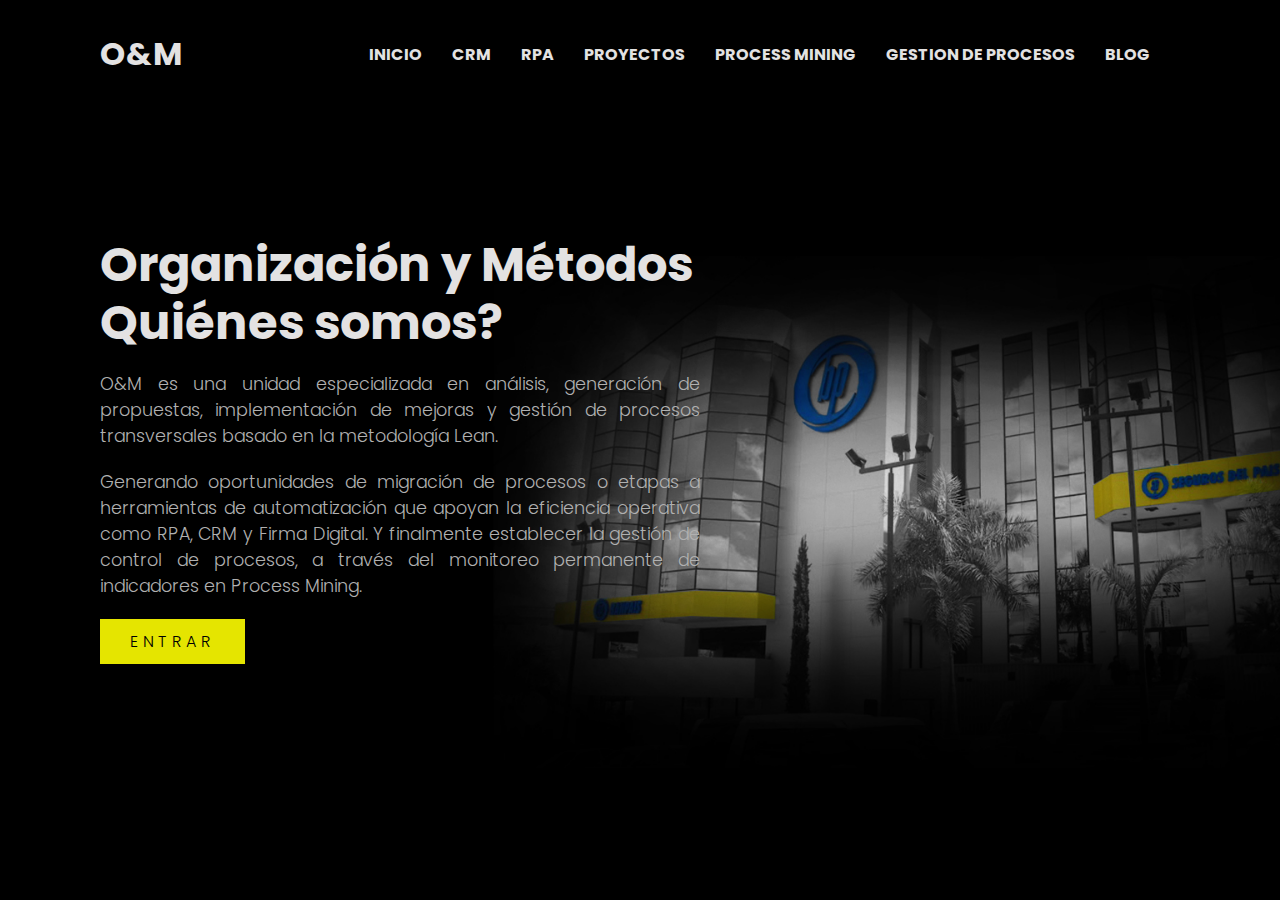
<file: index.html>
<!DOCTYPE html>
<html>
<head>
	<meta charset="utf-8">
	<meta name="viewport" content="width=device-width, initial-scale=1.0">
	<title>O&M</title>
	<link rel="stylesheet" href="styleOyM.css">

</head>
<body>
<section>
	<header>

		<a href="#" class="logo">O&M</a>
		<div class="toggleMenu" onclick="toggleMenu();"></div>
<ul class="navigation">
	<li><a href="">INICIO</a></li>
	<li><a href="crm.html">CRM</a></li>
	<li><a href="rpa.html">RPA</a></li>
	<li><a href="Process.html">PROYECTOS</a></li>
	<li><a href="mining.html">PROCESS MINING</a></li>
	<li><a href="gp.html">GESTION DE PROCESOS</a></li>
	<li><a href="blog.html">BLOG</a></li>

</ul>
	</header>


	<div class="content">
	<div class="contentBx">
		<h2>Organización y Métodos<br>
		Quiénes somos?</h2>
		<p style="text-align: justify;">O&M es una unidad especializada en análisis, generación de propuestas, implementación de mejoras y gestión de procesos transversales basado en la metodología Lean. </p>

		<p style="text-align: justify;">Generando oportunidades de migración de procesos o etapas a herramientas de automatización que apoyan la eficiencia operativa como RPA, CRM y Firma Digital. Y finalmente establecer la gestión de control de procesos, a través del monitoreo permanente de indicadores en Process Mining.</p>
		<a href="oym1.html">ENTRAR</a>
	</div>
	</div>

	
</section>
<script type="text/javascript">
	function toggleMenu(){
		const toggleMenu = document.querySelector('.toggleMenu');
		const navigation = document.querySelector('.navigation');
		toggleMenu.classList.toggle('active');
		navigation.classList.toggle('active');
	}
</script>
</body>
</html>
</file>
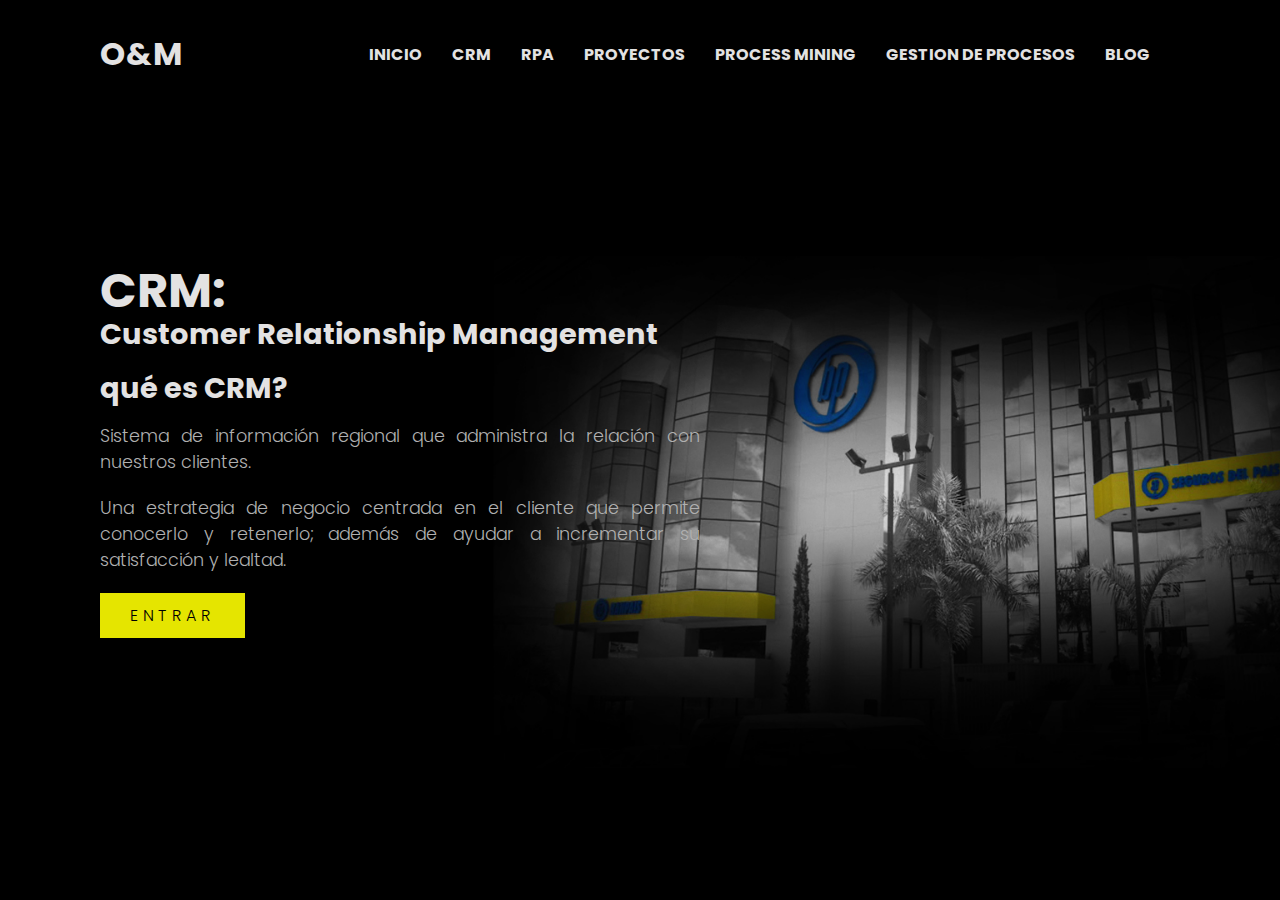
<file: crm.html>
<!DOCTYPE html>
<html>
<head>
	<meta charset="utf-8">
	<meta name="viewport" content="width=device-width, initial-scale=1.0">
	<title>O&M</title>
	<link rel="stylesheet" href="styleOyM.css">

</head>
<body>
<section>
	<header>

		<a href="#" class="logo">O&M</a>
		<div class="toggleMenu" onclick="toggleMenu();"></div>
<ul class="navigation">
	<li><a href="index.html">INICIO</a></li>
	<li><a href="crm.html">CRM</a></li>
	<li><a href="rpa.html">RPA</a></li>
	<li><a href="Process.html">PROYECTOS</a></li>
	<li><a href="mining.html">PROCESS MINING</a></li>
	<li><a href="gp.html">GESTION DE PROCESOS</a></li>
	<li><a href="blog.html">BLOG</a></li>
</ul>
	</header>


	<div class="content">
	<div class="contentBx">
		<h2 >CRM:</h2>
		<h3 >Customer Relationship Management</h3><br>
		<h3 >qué es CRM?</h3>
		<p style="text-align: justify;">Sistema de información regional que administra la relación con nuestros clientes.</p>
		<p style="text-align: justify;">Una estrategia de negocio centrada en el cliente que permite conocerlo y retenerlo; además de ayudar a incrementar su satisfacción y lealtad.</p>
		<a href="crm1.html">ENTRAR</a>
	</div>
	</div>

	
</section>
<script type="text/javascript">
	function toggleMenu(){
		const toggleMenu = document.querySelector('.toggleMenu');
		const navigation = document.querySelector('.navigation');
		toggleMenu.classList.toggle('active');
		navigation.classList.toggle('active');
	}
</script>
</body>
</html>
</file>
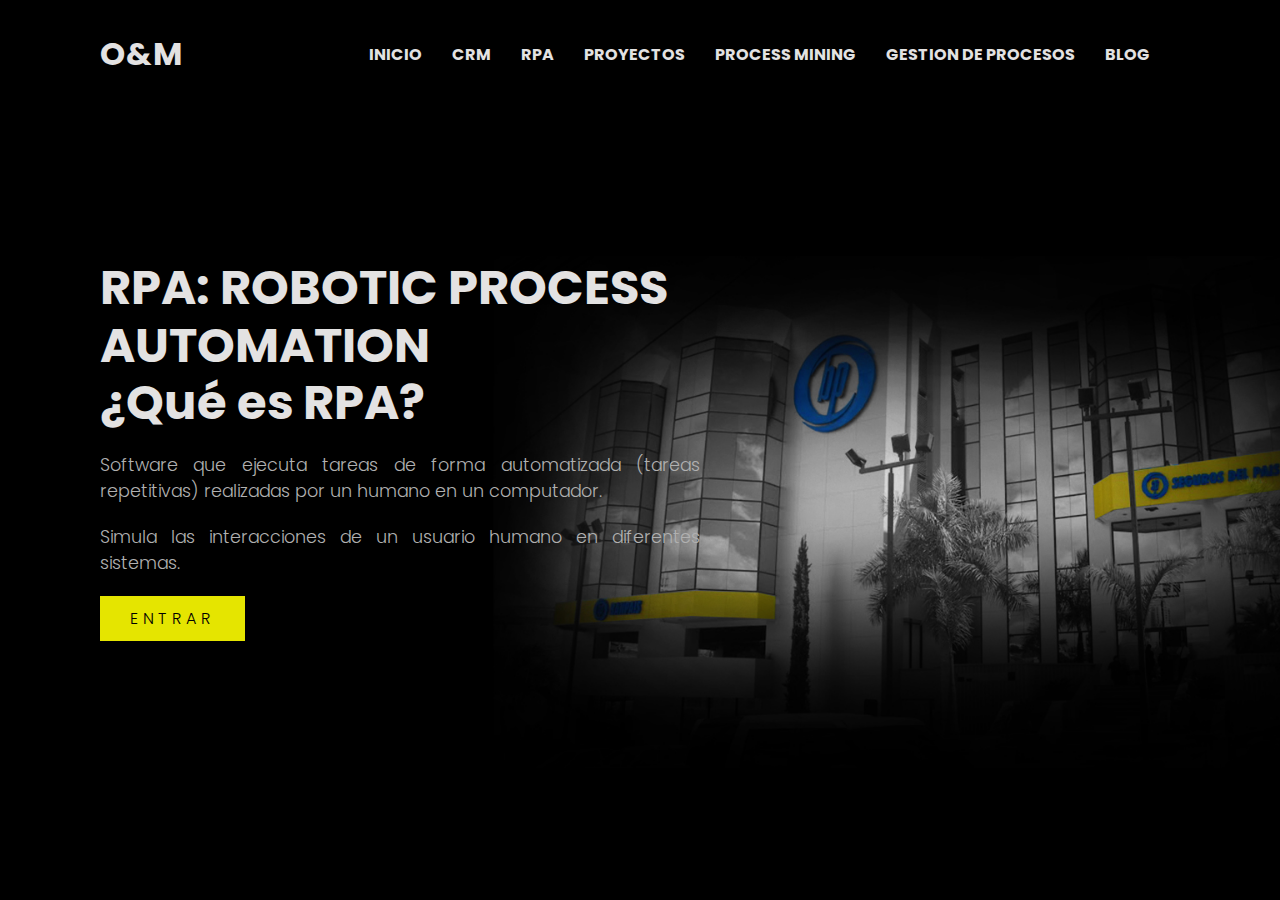
<file: rpa.html>
<!DOCTYPE html>
<html>
<head>
	<meta charset="utf-8">
	<meta name="viewport" content="width=device-width, initial-scale=1.0">
	<title>O&M</title>
	<link rel="stylesheet" href="styleOyM.css">

</head>
<body>
<section>
	<header>

		<a href="#" class="logo">O&M</a>
		<div class="toggleMenu" onclick="toggleMenu();"></div>
<ul class="navigation">
	<li><a href="index.html">INICIO</a></li>
	<li><a href="crm.html">CRM</a></li>
	<li><a href="rpa.html">RPA</a></li>
		<li><a href="Process.html">PROYECTOS</a></li>
	<li><a href="mining.html">PROCESS MINING</a></li>
	<li><a href="gp.html">GESTION DE PROCESOS</a></li>
	<li><a href="blog.html">BLOG</a></li>



</ul>
	</header>


	<div class="content">
	<div class="contentBx">
		<h2>RPA: ROBOTIC PROCESS AUTOMATION
<br>
		¿Qué es RPA?</h2>
		<p style="text-align: justify;">Software que ejecuta tareas de forma automatizada (tareas repetitivas) realizadas por un humano en un computador.</p>

		<p style="text-align: justify;">Simula las interacciones de un usuario humano en diferentes sistemas.</p>
		<a href="rpa1.html">ENTRAR</a>
	</div>
	</div>

	
</section>
<script type="text/javascript">
	function toggleMenu(){
		const toggleMenu = document.querySelector('.toggleMenu');
		const navigation = document.querySelector('.navigation');
		toggleMenu.classList.toggle('active');
		navigation.classList.toggle('active');
	}
</script>
</body>
</html>
</file>
<file: styleOyM.css>
@import url('https://fonts.googleapis.com/css?family=Poppins:200,300,400,500,600,700,800,800,900&display=swap');

*
{
	margin: 0;
	padding: 0;
	box-sizing: border-box;
	font-family: 'Poppins', san-serif;
}

section{
	position: relative;
	width: 100%;
	min-height: 100vh;
	background: url(img/fondo3.jpg);
	background-size: cover;
	background-position: center;
display: flex;
justify-content: flex-start;
align-items: center;
padding: 100px;
}

header{
	position: absolute;
	top: 0;
	left: 0;
	width: 100%;
	padding: 30px 100px;
	display: flex;
	justify-content: space-between;
	align-items: center;
}

header .logo{
position: relative;
font-size: 2em;
color: #E3E2E2;
text-transform: uppercase;
font-weight: 700;
text-decoration: none;
letter-spacing: 1px;
}

header .navigation{
	position: relative;
	display: flex;
}

header .navigation li{
	list-style: none;
	  font-weight: bold;
}


header .navigation li a{
	display: inline-block;
	color: #E3E2E2;
	margin-right: 30px;
	text-decoration: none; 
}

header .navigation li a:hover{
	color: #E5E500;
}

.content
{
	max-width: 600px;
}

.content .contentBx h2{
	font-size: 3em;
	color: #E3E2E2;
	line-height: 1.2em;
}

.content .contentBx p{
	font-size: 1.1em;
	color: #B0B0B0;
	font-weight: 300;
	margin: 20px 0;
}

.content .contentBx a{
	display: inline-block;
	padding: 10px 30px;
	background: #E5E500;
	color: #000;
	text-decoration: none;
	font-weight: 300;
	letter-spacing: 5px;
}

.sci{
	position: absolute;
	bottom: 0px;
	display: flex;
	left: 75px;

}

.sci li{
	list-style: none;
	display: flex;
	justify-content: center;
	align-items: center;
}

.sci li a{
	position: relative;
	display: inline-block;
	margin-right: 20px;
	filter: invert(1);
	transform: scale(0.5);
}

@media (max-width: 991px){
	header
	{
		/*position: absolute;
		top: 0;
		left: 0;
		width: 100px;*/
		padding: 15px 40px;

	}
	section{
		padding: 40px;
		background: url(img/fondo3.jpg);
		background-size: cover;
		background-position: center;
	}
	.content .contentBx h2{
		font-size: 2.5em;
	}
	.content .contentBx p{
		font-size: 1em;
	}
	header .navigation{
position: fixed;
top: 0;
left: 0;
right: 0;
bottom: 0;
background: #000;
z-index: 10;
display: none;
justify-content: center;
align-items: center;
flex-direction: column;
	}

header .navigation.active{
	display: flex;
}
	header .navigation li a 
	{
		font-size: 24px;
		margin: 10px 0;

	}
	.toggleMenu{
		position: relative;
		width: 30px;
		height: 30px;
		background: url(img/menu.png);
		background-position: center;
		background-size: 30px;
		background-repeat: no-repeat;
		cursor: pointer;
		z-index: 11;

	}
	.toggleMenu.active{
		background: url(img/close.png);
		background-position: center;
		background-size: 25px;
		background-repeat: no-repeat;
	}
}

   .content .contentBx h3{
	font-size: 1.8em;
	color: #E3E2E2;
	line-height: 1em;
}
</file>
